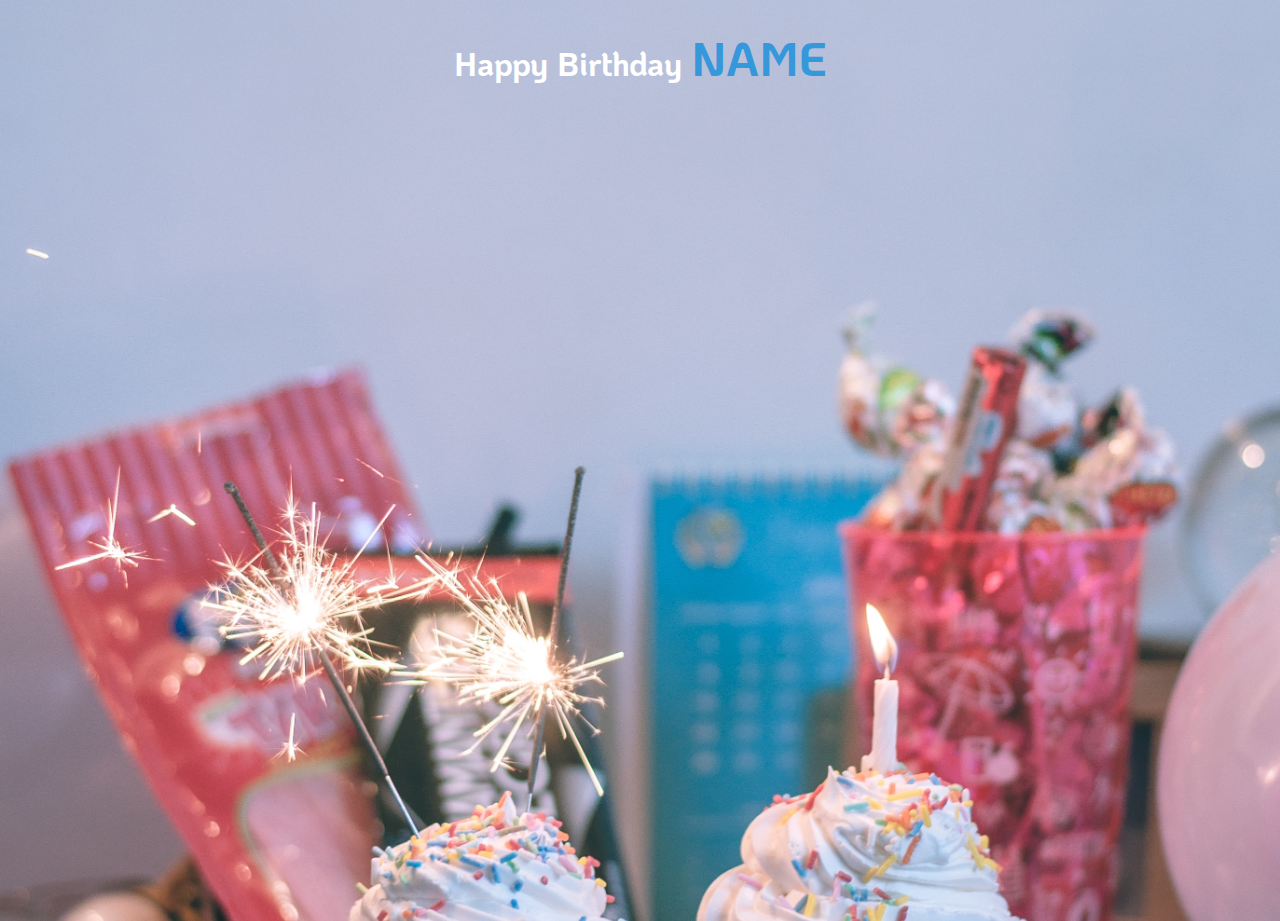
<file: index.html>
<!DOCTYPE html>
<html lang="en">

<head>
    <meta charset="UTF-8">
    <meta name="viewport" content="width=device-width, initial-scale=1.0">
    <meta http-equiv="X-UA-Compatible" content="ie=edge">

    <link href="https://fonts.googleapis.com/css?family=KoHo:300,400,700" rel="stylesheet">
    <link rel="stylesheet" href="https://use.fontawesome.com/releases/v5.4.2/css/all.css" integrity="sha384-/rXc/GQVaYpyDdyxK+ecHPVYJSN9bmVFBvjA/9eOB+pb3F2w2N6fc5qB9Ew5yIns"
        crossorigin="anonymous">

    <link rel="stylesheet" href="./mainstyle.css">
    <title>Gift Card</title>
</head>

<body>
    <div class="cake">
        <h1>Happy Birthday <span>NAME</span></h1>
        <a href="./landing.html"><i class="fas fa-gift fa-3x"></i></a>
    </div>

</body>

</html>
</file>
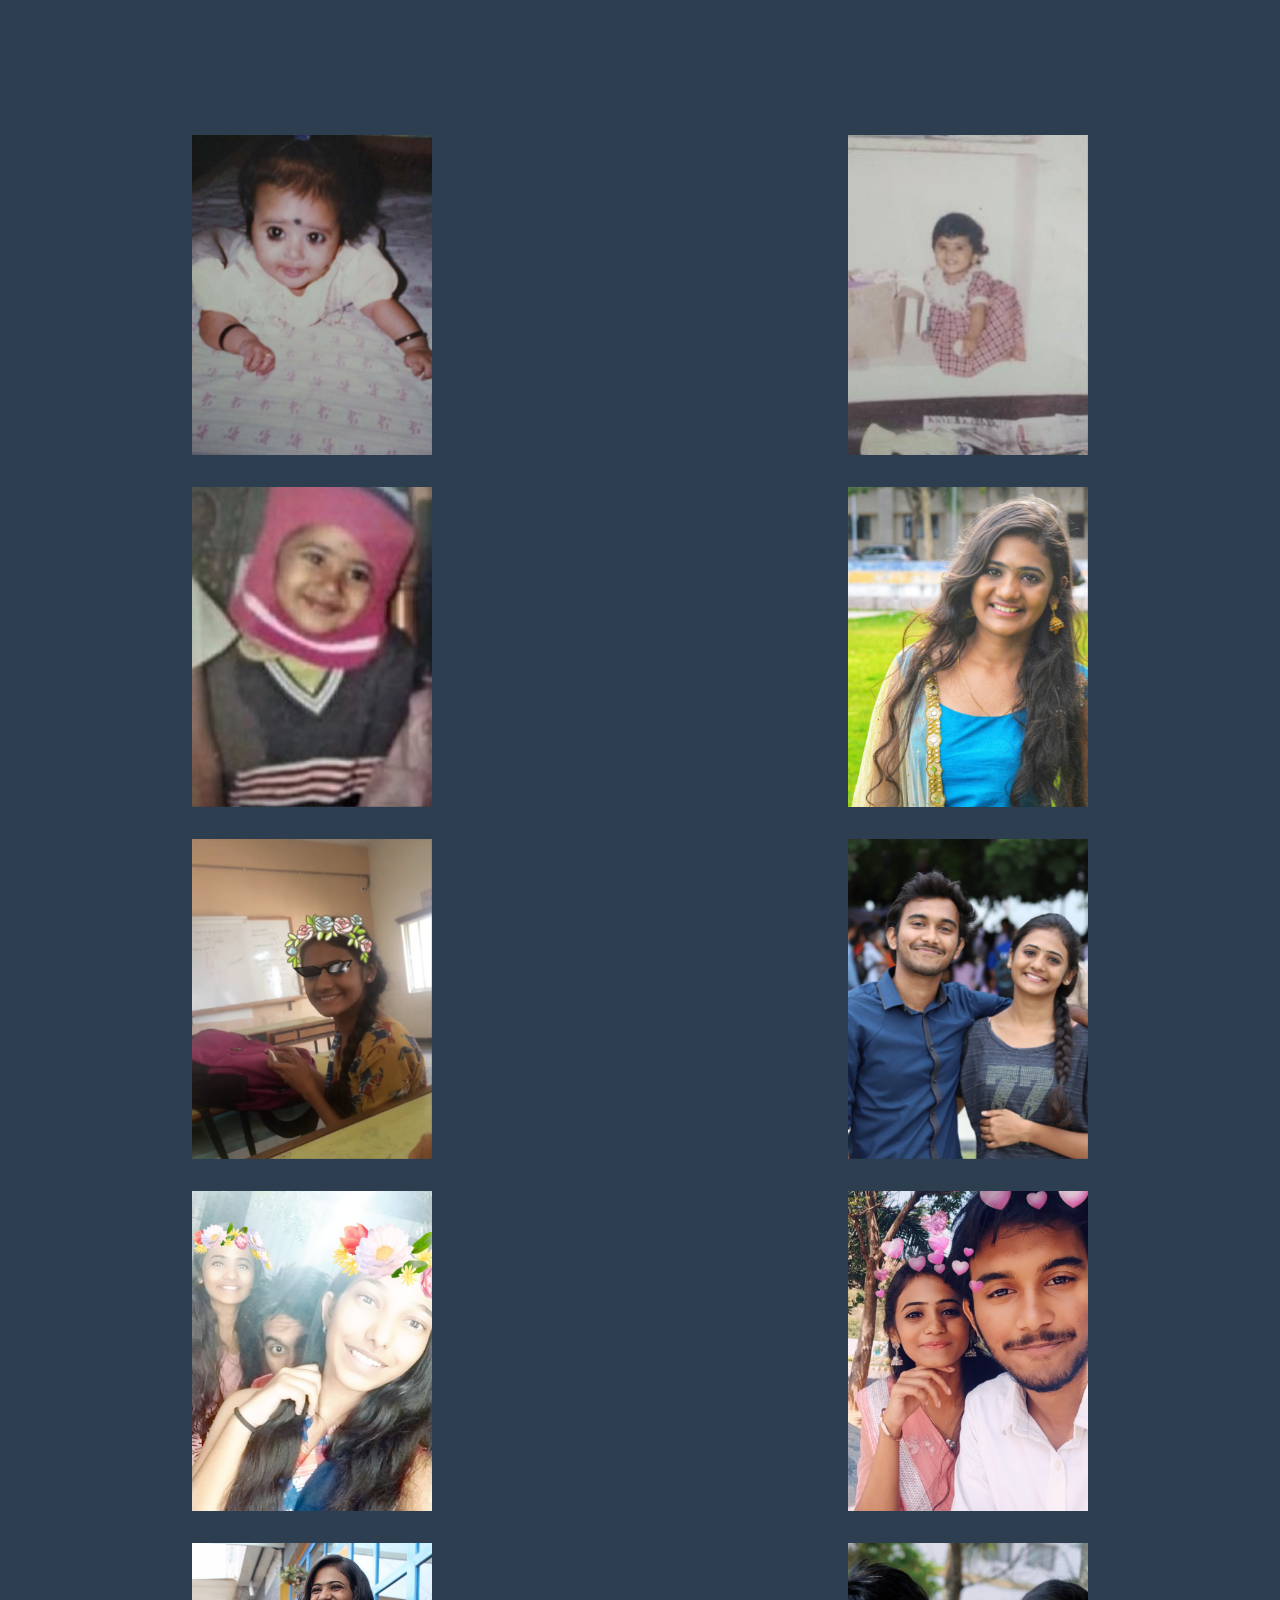
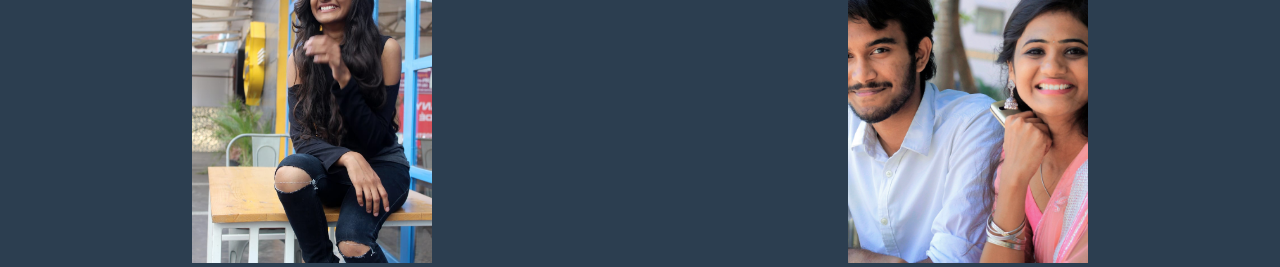
<file: landing.html>
<!DOCTYPE html>
<html lang="en">

<head>
    <meta charset="UTF-8">
    <meta name="viewport" content="width=device-width, initial-scale=1.0">
    <meta http-equiv="X-UA-Compatible" content="ie=edge">

    <link href="https://fonts.googleapis.com/css?family=KoHo:300,400,700" rel="stylesheet">
    <link rel="stylesheet" href="https://use.fontawesome.com/releases/v5.4.2/css/all.css" integrity="sha384-/rXc/GQVaYpyDdyxK+ecHPVYJSN9bmVFBvjA/9eOB+pb3F2w2N6fc5qB9Ew5yIns"
        crossorigin="anonymous">

    <link rel="stylesheet" href="./style.css">
    <title>Gift Card</title>
</head>

<body>
    <div class="cards">
        <div class="card1 card">
            <div class="front">
                <img src="./images/1.jpg" alt="photo">
            </div>
            <div class="back">
                <div class="info">
                    <p>Bujji Bujji</p>
                    <div class="emoji">
                        <i class="far fa-kiss-wink-heart fa-2x"></i>
                    </div>
                </div>
            </div>
        </div>
        <div class="card2 card">
            <div class="front">
                <img src="./images/2.jpg" alt="photo"></div>
            <div class="back">
                <div class="info">
                    <p>Cuteness Overloaded!!! </p>
                    <div class="emoji">
                        <i class="far fa-smile-wink fa-2x"></i>
                    </div>
                </div>
            </div>
        </div>

        <div class="card3 card">
            <div class="front">
                <img src="./images/3.jpg" alt="photo">
            </div>
            <div class="back">
                <div class="info">
                    <p>You are my Everything</p>
                    <div class="emoji">
                        <i class="far fa-grin-stars fa-2x"></i>
                    </div>
                </div>
            </div>
        </div>

        <div class="card4 card">
            <div class="front">
                <img src="./images/4.jpg" alt="photo">
            </div>
            <div class="back">
                <div class="info">
                    <p>This smile of yours is what makes my life worth living</p>
                    <div class="emoji">
                        <i class="far fa-grin-squint fa-2x"></i>
                    </div>
                </div>
            </div>
        </div>

        <div class="card5 card">
            <div class="front">
                <img src="./images/5.jpg" alt="photo">
            </div>
            <div class="back">
                <div class="info">
                    <p>Your beauty mesmerizes Me</p>
                    <div class="emoji">
                        <i class="far fa-grin-hearts fa-2x"></i>
                    </div>
                </div>
            </div>
        </div>

        <div class="card6 card">
            <div class="front">
                <img src="./images/6.jpg" alt="photo">
            </div>
            <div class="back">
                <div class="info">
                    <p>It wasn't love at first sight. It took a full Five Minutes</p>
                    <div class="emoji">
                        <i class="far fa-laugh-wink fa-2x"></i>
                    </div>
                </div>
            </div>
        </div>

        <div class="card7 card">
            <div class="front">
                <img src="./images/7.jpg" alt="photo">
            </div>
            <div class="back">
                <div class="info">
                    <p>The most CHILLar triangle</p>
                    <div class="emoji">
                        <i class="far fa-kiss-beam fa-2x"></i>
                    </div>
                </div>
            </div>
        </div>

        <div class="card8 card">
            <div class="front">
                <img src="./images/8.jpg" alt="photo">
            </div>
            <div class="back">
                <div class="info">
                    <p>And suddenly all the love songs were about YOU</p>
                    <div class="emoji">
                        <i class="far fa-laugh-beam fa-2x"></i>
                    </div>
                </div>
            </div>
        </div>

        <div class="card9 card">
            <div class="front">
                <img src="./images/9.jpg" alt="photo">
            </div>
            <div class="back">
                <div class="info">
                    <p>I like it when you smile but I LOVE it when I'm the reason</p>
                    <div class="emoji">
                        <i class="far fa-grin-tongue-wink fa-2x"></i>
                    </div>
                </div>
            </div>
        </div>

        <div class="card10 card">
            <div class="front">
                <img src="./images/10.jpg" alt="photo">
            </div>
            <div class="back">
                <div class="info">
                    <p>My love for you has no depth, its boundaries are ever-expanding. My love and my life with you
                        will be a never-ending story. </p>
                    <div class="emoji">
                        <i class="far fa-heart fa-2x"></i>
                    </div>
                </div>
            </div>
        </div>

    </div>
</body>

</html>
</file>
<file: mainstyle.css>
* {
  box-sizing: border-box;
}

body {
  margin: 0;
  padding: 0;
  background: url(./images/cake.jpg);
  /* background-attachment: fixed; */
  background-position: center;
  background-repeat: no-repeat;
  background-size: cover;
  width: 100%;
  height: 100vh;
  font-family: "KoHo", sans-serif;
  line-height: 1.5;
  overflow: hidden;
}

.cake {
  text-align: center;
}

h1 {
  font-size: 2rem;
  color: #fff;
  padding: 0 0.5rem;
}

span {
  font-size: 3rem;
  color: #3498db;
}

h3 {
  color: #34495e;
  display: block;
  padding: 0.5rem;
  margin: 0;
}

i {
  margin: 0;
  padding: 0;
  display: block;
  color: #1abc9c;
}

a:hover i {
  color: #e74c3c;
  transition: 0.3s ease;
}

@media (max-width: 1150px) {
  body {
    background-attachment: fixed;
  }
}
</file>
<file: style.css>
* {
  box-sizing: border-box;
}

body {
  margin: 0;
  padding: 0;
  background: #2c3e50;
  font-family: "KoHo", sans-serif;
}

.cards {
  display: inline-grid;
  grid-template-columns: repeat(5, 1fr);
  width: 100%;
  height: 100%;
  justify-content: center;
  align-items: center;
  position: absolute;
}

.card {
  position: relative;
  width: 15rem;
  height: 20rem;
  perspective: 600px;
  transform-style: preserve-3d;
  transition: box-shadow 1s ease;
  display: grid;
  justify-content: center;
  align-content: center;
  margin: auto;
}

.card1:hover {
  box-shadow: 0.2rem 0.5rem 5rem #34e7e4;
}

.card2:hover,
.card7:hover {
  box-shadow: 0.2rem 0.5rem 5rem #e67e22;
}

.card3:hover,
.card9:hover {
  box-shadow: 0.2rem 0.5rem 5rem #1abc9c;
}

.card4:hover,
.card8:hover {
  box-shadow: 0.2rem 0.5rem 5rem #3498db;
}

.card5:hover,
.card10:hover {
  box-shadow: 0.2rem 0.5rem 5rem #e74c3c;
}

.card6:hover,
.shadow {
  box-shadow: 0.2rem 0.5rem 5rem #9b59b6;
}

.front {
  position: absolute;
  width: 100%;
  height: 100%;
  backface-visibility: hidden;
  transform: rotateY(0deg);
  transition: 0.5s;
}
.front img {
  width: 100%;
  height: 100%;
  background-position: center;
  background-repeat: no-repeat;
  object-fit: cover;
}

.back {
  position: absolute;
  width: 100%;
  height: 100%;
  backface-visibility: hidden;
  transform: rotateY(-180deg);
  transition: 0.5s;
}

.card:hover .front {
  transform: rotateY(180deg);
}

.card:hover .back {
  transform: rotateY(0deg);
}

.info {
  text-align: center;
  position: absolute;
  top: 50%;
  left: 50%;
  transform: translate(-50%, -50%);
}
/* 
.card4 .info {
  left: 10%;
}

.card5 .info {
  left: 0;
}

.card6 .info {
  left: 8%;
}

.card1 .info {
  left: 15%;
} */

.back {
  text-align: center;
}

.info h3 {
  font-size: 2rem;
  margin: 0;
  padding: 0;
  color: #fff;
}

.card1 .back {
  background: #34e7e4;
}

.card2 .back,
.card7 .back {
  background: #e67e22;
}

.card3 .back,
.card9 .back {
  background: #1abc9c;
}

.card4 .back,
.card8 .back {
  background: #3498db;
}

.card5 .back,
.card10 .back {
  background: #e74c3c;
}

.card6 .back {
  background: #9b59b6;
}

.emoji i {
  color: #fff;
}

/* Media Queries */

@media (max-width: 420px) {
  .cards {
    grid-template-columns: 1fr;
    grid-gap: 3rem;
    overflow: scroll;
    padding: 3rem 0;
  }
}

@media only screen and (min-width: 421px) and (max-width: 1400px) {
  .cards {
    grid-template-columns: repeat(2, 1fr);
    grid-gap: 2rem;
    height: 70%;
    position: absolute;
    top: 15%;
  }
}
</file>
